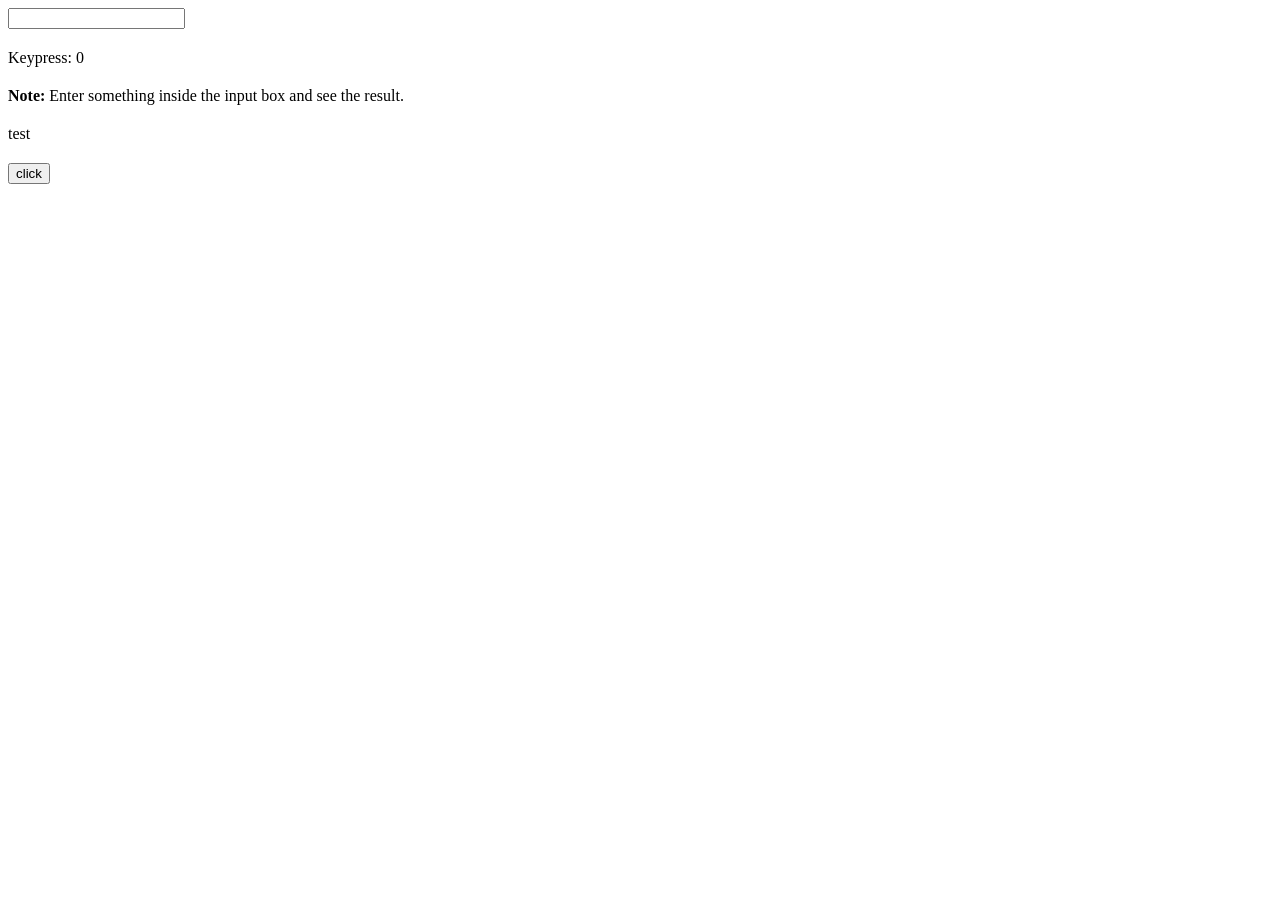
<file: WebASP.net/index.html>
<!DOCTYPE html>
<html lang="en">
<head>
<meta charset="utf-8">
<title>Executing a Function on Keypress Event in jQuery</title>
<script src="https://code.jquery.com/jquery-3.5.1.min.js"></script>
<style>
    p{
        padding: 10px;
        background: lightgreen;
        display: none;
    }
    div{
        margin: 20px 0;
    }
</style>

<script>

    $(document).ready(function () {
        var i = 0;

        $('input[type="text"]').keypress(function () {
            $("span").text(i += 1);
            $("p").show().fadeOut();
        });

        $("#btn-submit").click(function () {

            var firstName = $('input[type="text"]').val();


            $.ajax({
                url: 'https://localhost:44389/api/sample',
                type: 'GET',
                dataType: "jsonp",
                crossDomain: true,
                contentType: 'application/json',
                success: function (response) {
                    debugger;
                    $('#target').html(data.msg);
                    console.log(response);
                },
                error: function (error) {
                    console.log(error);
                }
               
            });



        });


    });

function Onclick(){

    console.log($('input[type="text"]').val());

    alert("testing");
}

</script>
</head>
<body>
    <input type="text">

    <div>Keypress: <span>0</span></div>
    <div><strong>Note:</strong> Enter something inside the input box and see the result.</div>
    <p >Keypress is triggered.</p>

    <div id="traget">test</div>
    <button id="btn-submit">click</button>
</body>
</html>
</file>
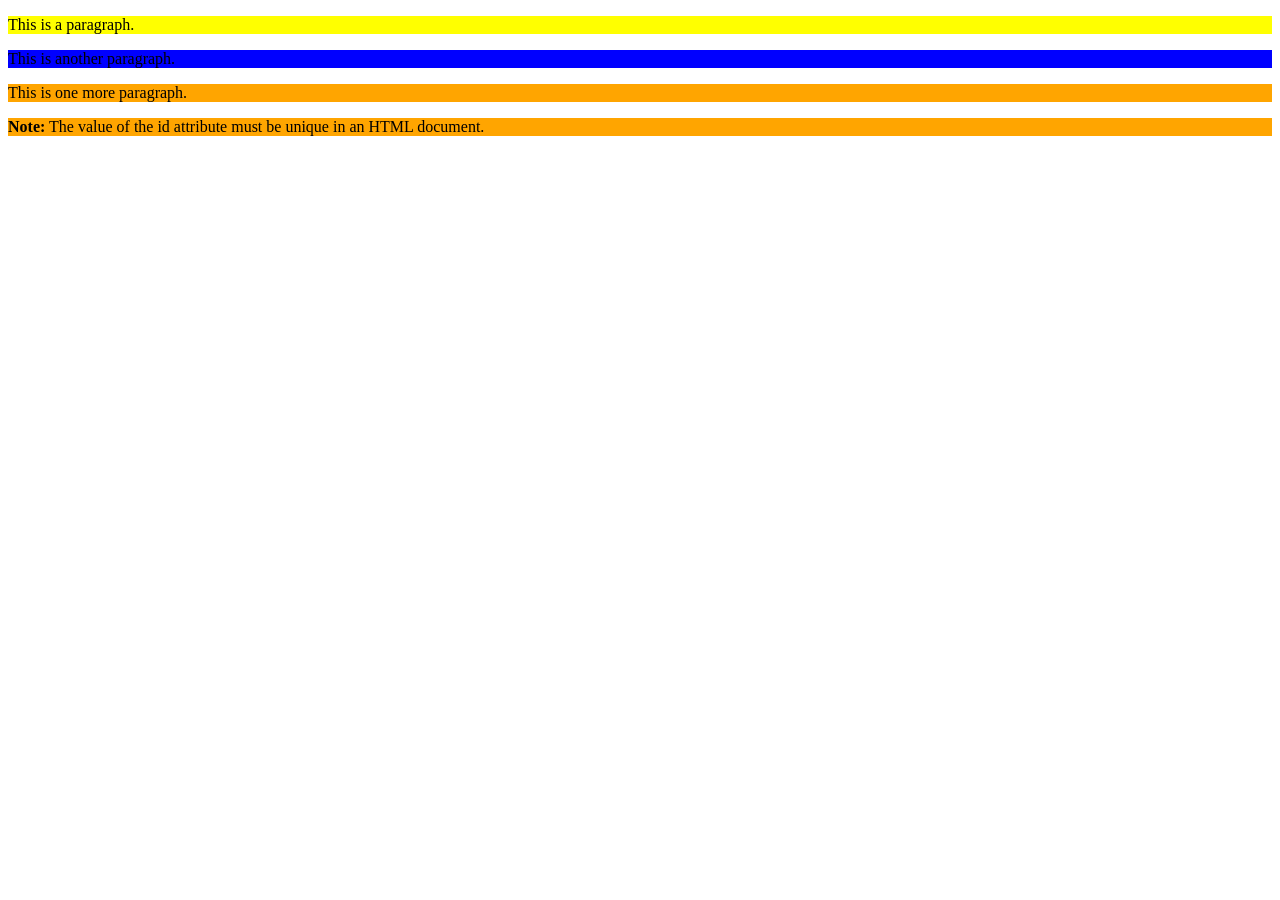
<file: WebASP.net/sample2.html>
<!DOCTYPE html>
<html lang="en">
<head>
<meta charset="utf-8">
<title>jQuery Select Element by ID</title>
<script src="https://code.jquery.com/jquery-3.5.1.min.js"></script>
<script>
$(document).ready(function(){
    // Highlight element with id mark
    debugger;
    $("p").css("background","orange");
    $("#mark").css("background", "yellow");
    $(".mark2").css("background","blue");
   
});
</script> 
</head>
<body>
    <p id="mark">This is a paragraph.</p>
    <p class = "mark2">This is another paragraph.</p>
    <p>This is one more paragraph.</p>
    <p><strong>Note:</strong> The value of the id attribute must be unique in an HTML document.</p>
</body>
</html>
</file>
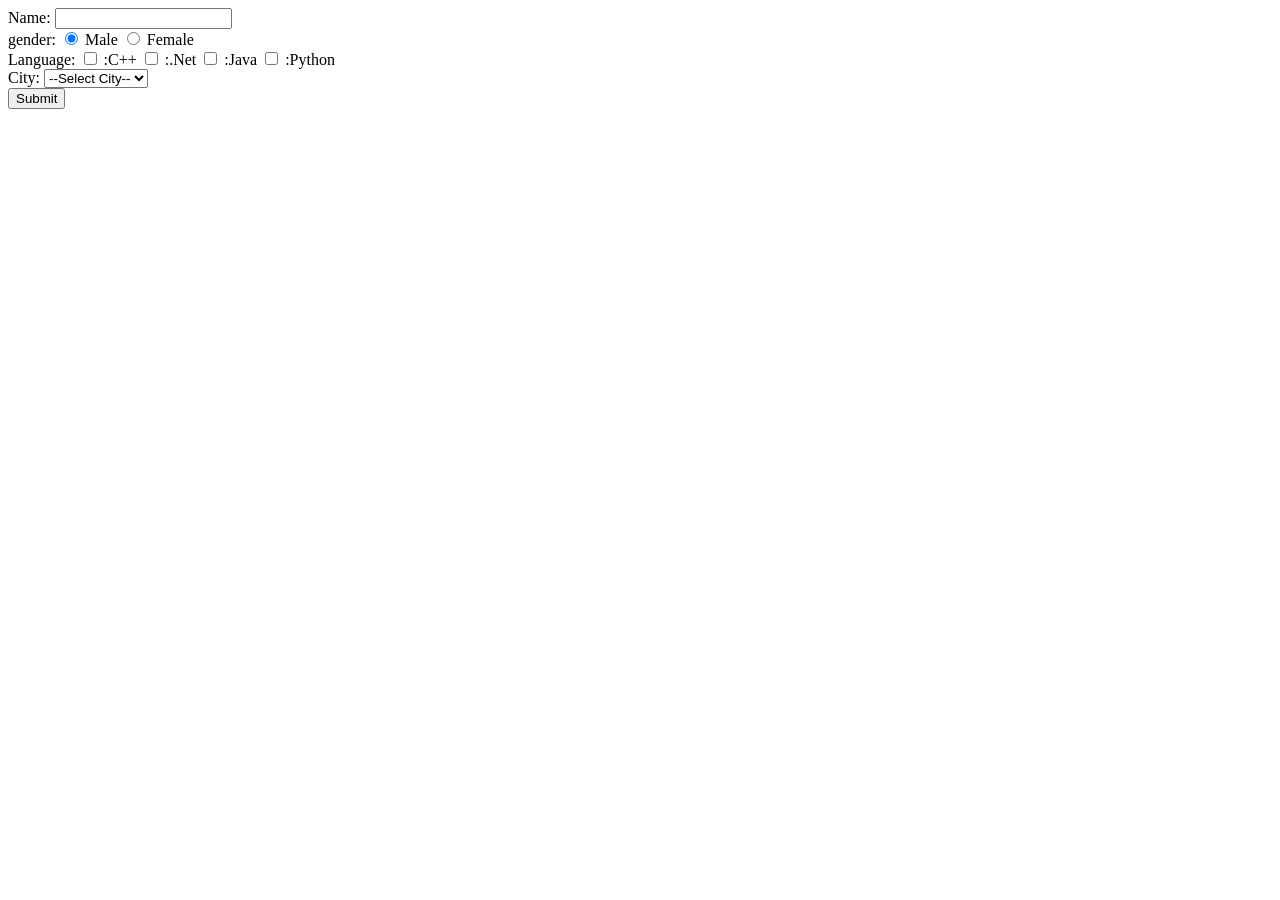
<file: WebASP.net/html/forms.html>
<html>
    <head>
        <title>Forms</title>
    </head>

    <link rel="stylesheet" href="main-css.css">
    <script src="https://code.jquery.com/jquery-3.5.1.min.js"></script>
    <script src="main-script.js"></script>
        
        <body>
            <label for="name">Name:</label>
            <input class="in-color" type="text" id="name">
            
            <br>
            
            <lable for="gender">gender:</lable>
            <input type="radio" name="gender" checked="true" value="male" id="male"> 
            <label for="male">Male</label>

            <input type="radio" name="gender" value="female" id="female"> 
            <label for="female">Female</label><br>

            <lable for="Language">Language:</lable>
            <label> <input class="checkbox" value=":C++" type="checkbox"> :C++</label>
            <label> <input class="checkbox" value=":.Net" type="checkbox"> :.Net</label>
            <label> <input class="checkbox" value=":Java"type="checkbox"> :Java</label>
            <label> <input class="checkbox" value=":Python" type="checkbox"> :Python</label><br>
            
            <label for="City">City:</label>
            <select>
                <option selected disabled>--Select City--</option>
                <option>Chennai</option>
                <option>Coimbatore</option>
                <option>Bangalore</option>
                <option>Hyderrabad</option>
            </select><br>

            <input id="btnSubmit" type="submit">

        </body>
</html>
</file>
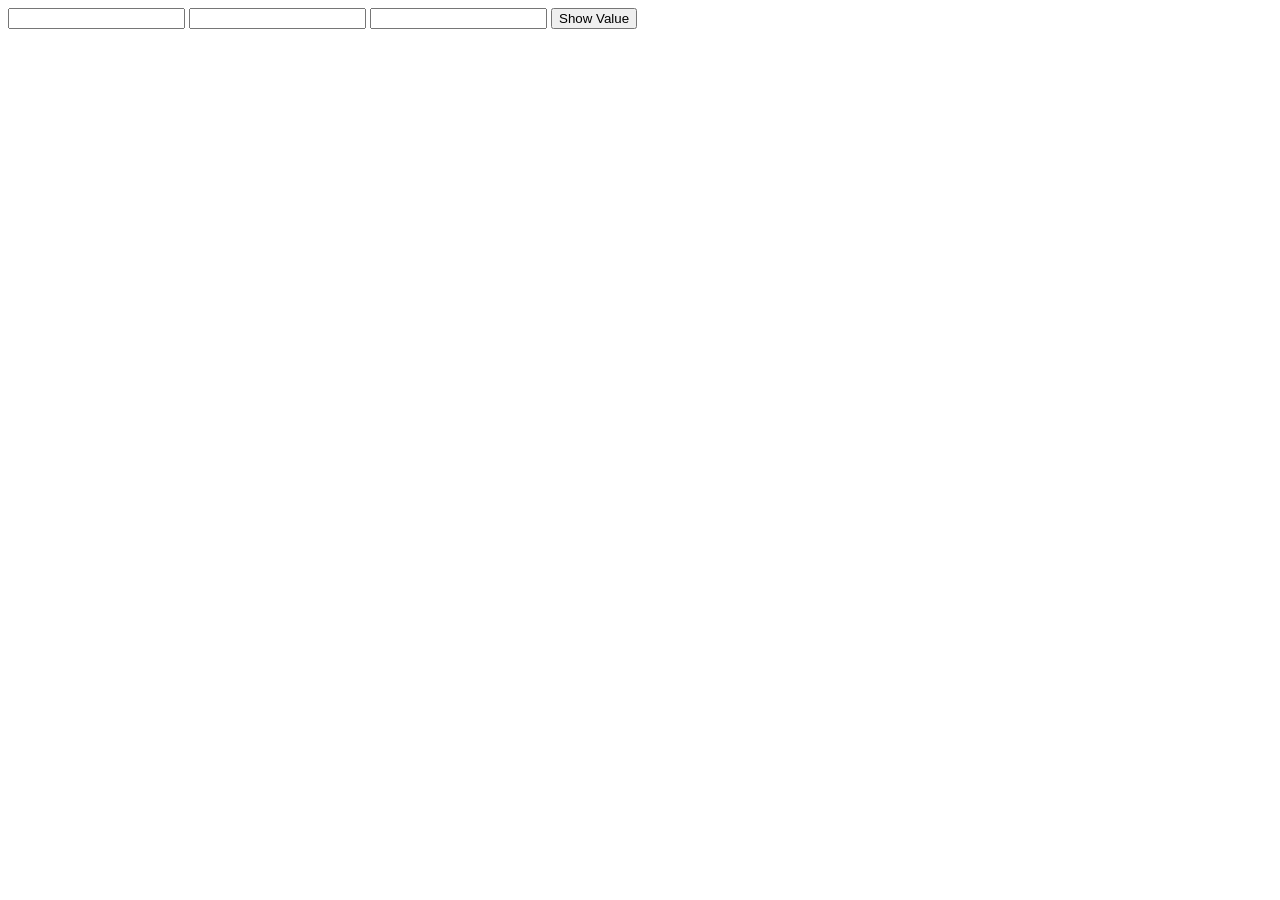
<file: WebASP.net/html/jquery.html>
<!DOCTYPE html>
<html lang="en">
<head>
<title>jQuery Get the Value of an Input Text Box</title>
<script src="https://code.jquery.com/jquery-3.5.1.min.js"></script>
<script>
    $(document).ready(function () {

    // Get value on button click and show alert
    $("#myBtn").click(function(){
        var fristname = $("#fristname").val();
        var secondname = $("#lastname").val();
        var email = $("#email").val();

        //getAPICall();
        
        //postAPICall(str);
       /* var obj = {};
        obj.FirstName = "";
        obj.SecondName = "";
        obj.Email = "";

        obj.FirstName = fristname;
        obj.SecondName = secondname;
        obj.Email = email;*/

        var obj = {
            FirstName: fristname,
            SecondName: secondname,
            Email : email
        };


        postUserDetailAPICall(obj);

    

    });
});


    function postUserDetailAPICall(obj) {

        

        $.ajax({
            url: "https://localhost:44389/api/values/test/post/userdetail",
            type: "POST",
            beforeSend: function (xhr) { xhr.setRequestHeader('Access-Control-Allow-Origin', '*'); },
            crossDomain: true,
            data: JSON.stringify(obj),
            //dataType: 'json',
            contentType: "application/json; charset=utf-8",
            success: function (data) {
                
                alert('pop');
                //process data
            },
            error: function (jqXHR, textstatus, exception) {
                //process exception
                alert('failure');
            }
        });
    }

    function postAPICall(str){

var formData = {
    "value":"Gregor"
   
};

$.ajax({
    url: "https://localhost:44389/api/values",
    type: "POST",
	beforeSend: function(xhr){xhr.setRequestHeader('Access-Control-Allow-Origin', '*');},
    crossDomain: true,
    data: JSON.stringify(str),
    //dataType: 'json',
    contentType: "application/json; charset=utf-8",
    success: function (data) {

		alert('pop');
        //process data
    },
    error: function (jqXHR, textstatus, exception) {
        //process exception
		alert('failure');
    }
});
}

    function getAPICall()
{
$.ajax({
    url: "https://localhost:44389/weatherforecast",
    type: "GET",
	beforeSend: function(xhr){xhr.setRequestHeader('Access-Control-Allow-Origin', '*');},
    crossDomain: true,
    dataType: 'json',
    success: function (data) {

	
		alert('pop');
        //process data
    },
    error: function (exception) {
        //process exception
		alert('failure');
    }
});
}
</script>
</head>
<body>
    <input type="text" id="fristname">
    <input type='text' id="lastname ">
    <input type="text" id="email" >
    <button type="button" id="myBtn">Show Value</button>
</body>
</html>
</file>
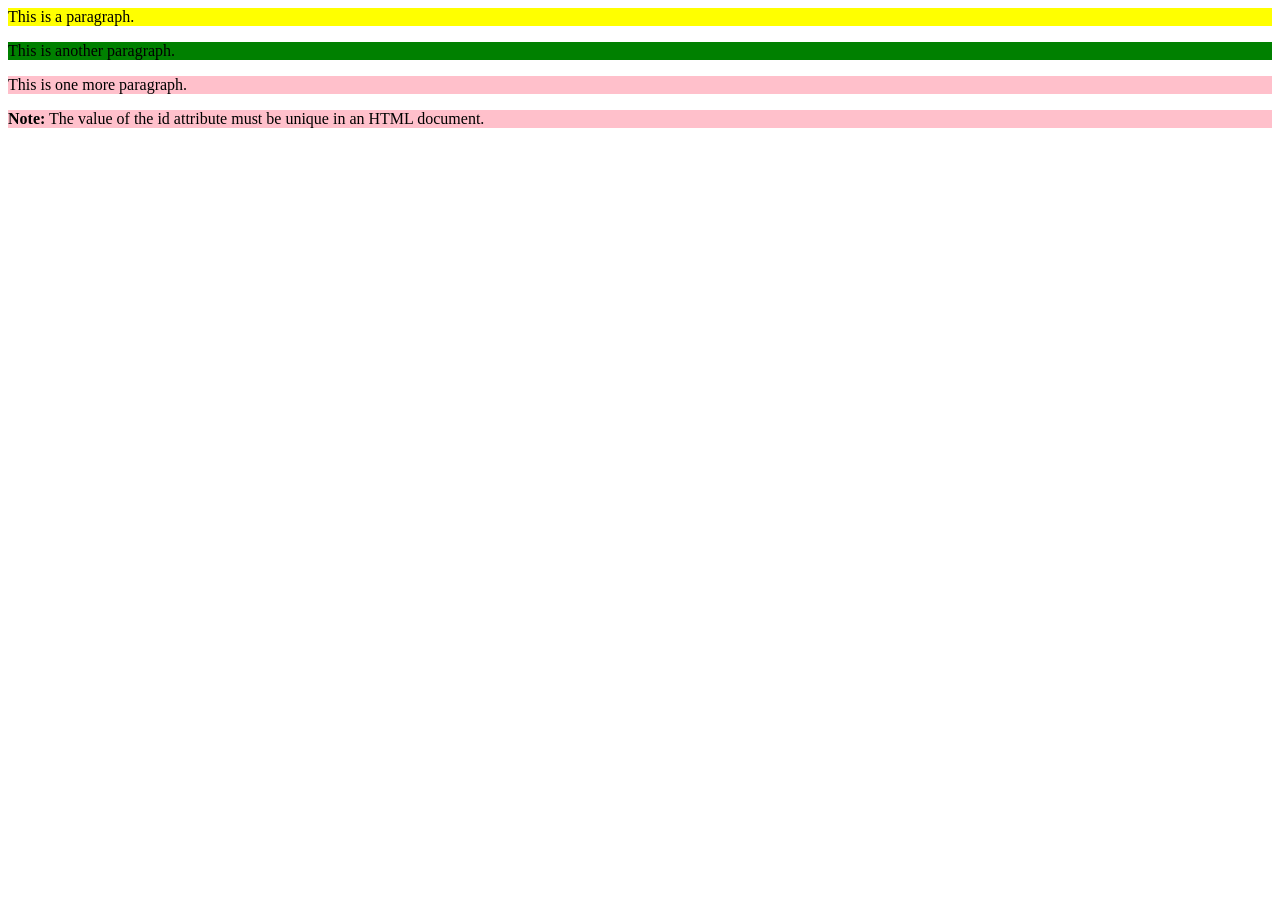
<file: WebASP.net/html/paragraph.html>
<html lang="en">
<head>
<meta charset="utf-8">
<title>jQuery Select Element by ID</title>
<script src="https://code.jquery.com/jquery-3.5.1.min.js"></script>
<script>
$(document).ready(function(){
    // Highlight element with id mark
    $("p").css ("background","pink")
    $("#mark").css("background", "yellow");
    $("#mark1").css("background", "green");

});
</script> 
</head>
<body>
    <p id="mark">This is a paragraph.</p>
    <p id="mark1">This is another paragraph.</p>
    <p>This is one more paragraph.</p>
    <p><strong>Note:</strong> The value of the id attribute must be unique in an HTML document.</p>
</body>
</html>
</file>
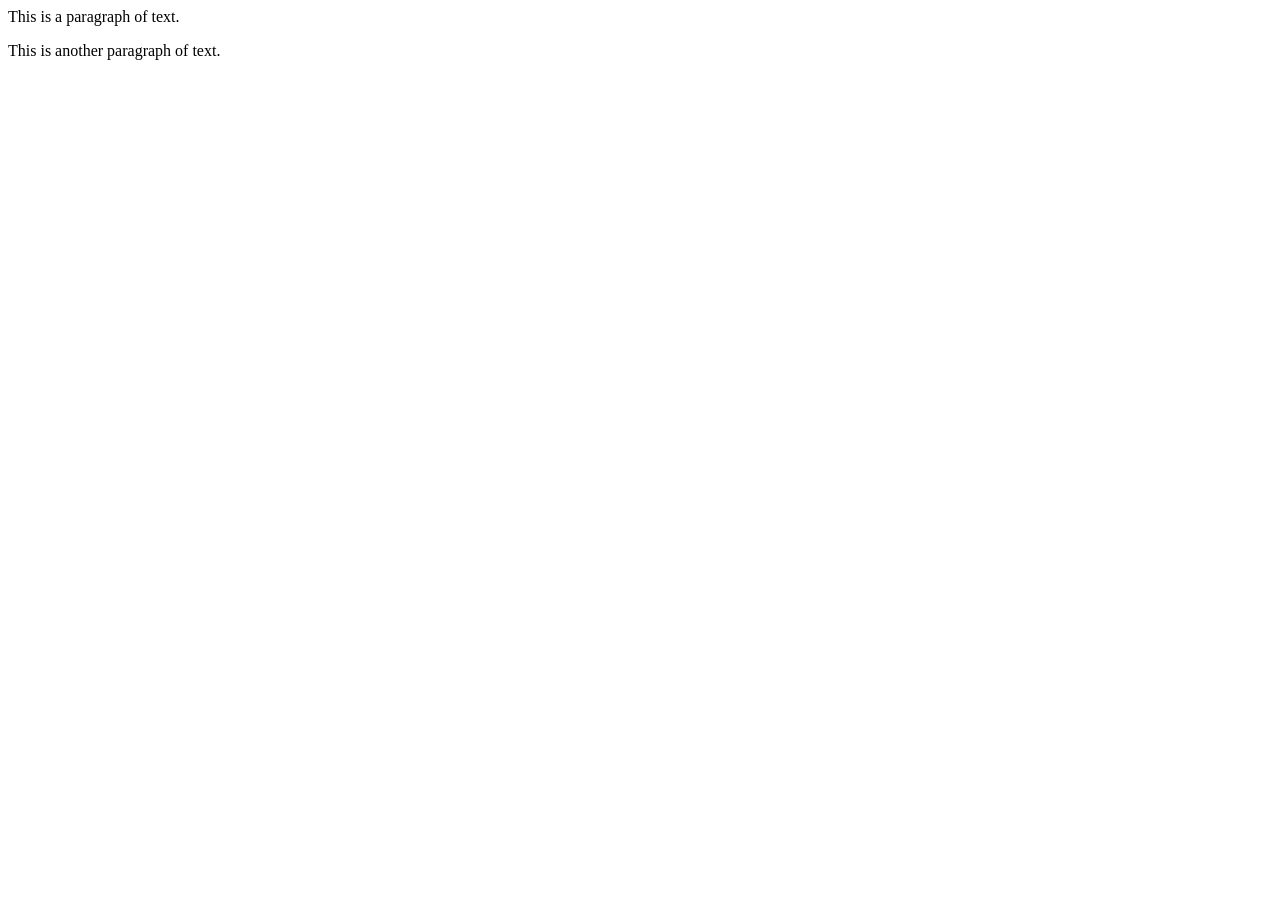
<file: WebASP.net/html/sample2.html>
<html lang="en">
<head>
    <meta charset="utf-8">
    <title>JavaScript Select an Element by its ID Attribute</title>
</head>
<body>
    <p id="mark">This is a paragraph of text.</p>
    <p>This is another paragraph of text.</p>

    <script>
    var match = document.getElementById("mark");
     
    match.style.background = "indico";
    </script>
</body>
</html>
</file>
<file: WebASP.net/html/main-css.css>
in-color
    {
        background-color: blue;
        
    }
</file>
